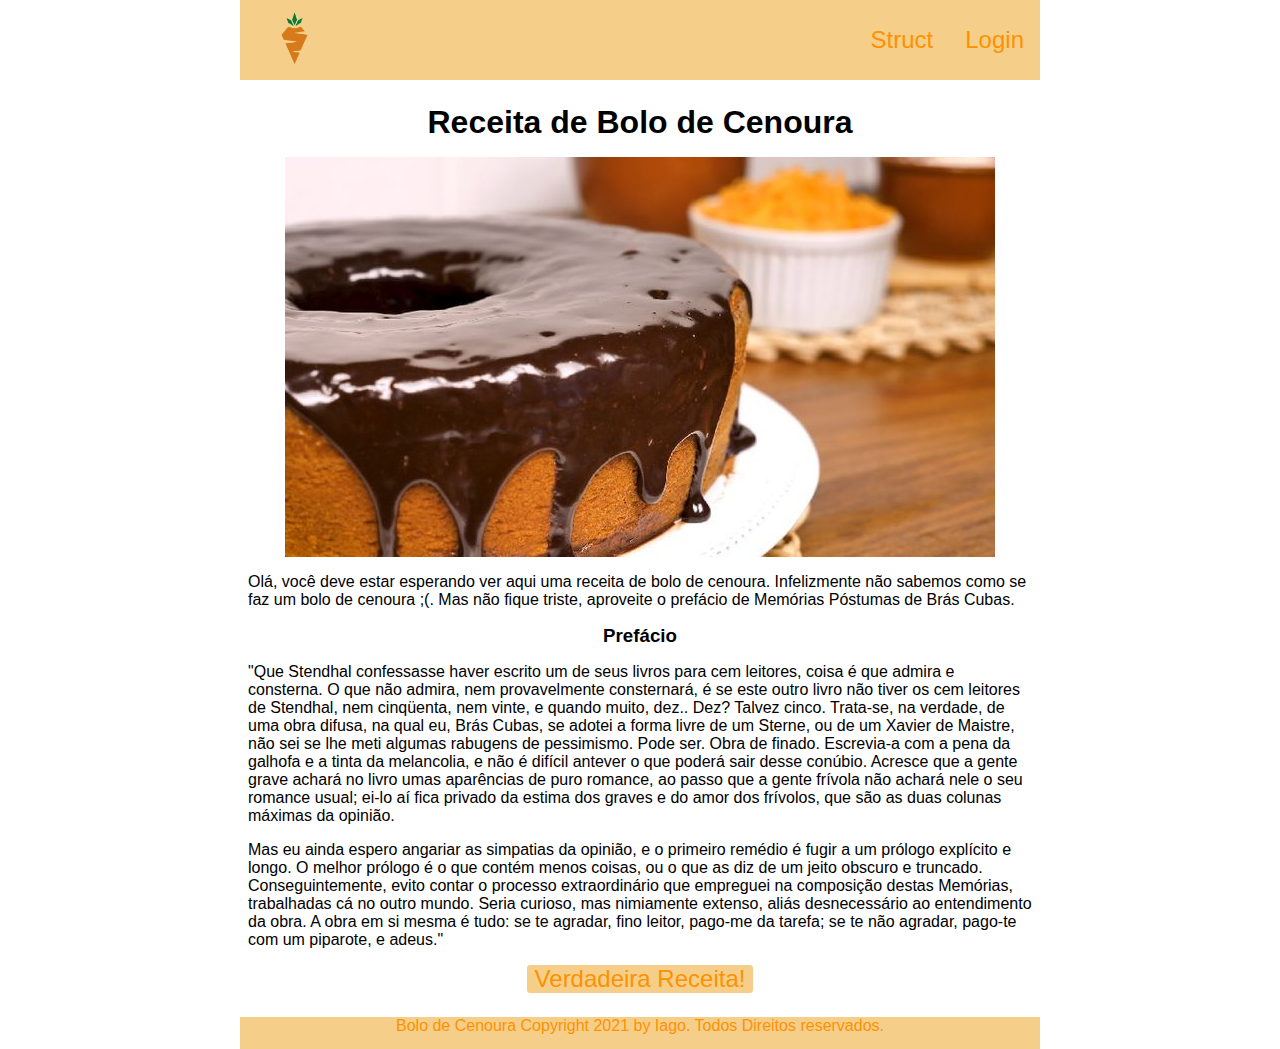
<file: index.html>
<!DOCTYPE html>
<html lang="pt-br">
<head>
  <link rel="stylesheet" href="index.css">
  <meta charset="UTF-8">
  <meta http-equiv="X-UA-Compatible" content="IE=edge">
  <meta name="viewport" content="width=device-width, initial-scale=1.0">
  <title>Bolo de cenoura</title>
</head>
<body>
  <header>
    <nav>
      <div class="left-content">
        <a href="index.html"><img src="./img/logo.png"></a>
      </div>
      <div class="right-content">
        <ul>
          <li><a href="http://www.struct.unb.br/" target="_blank">Struct</a></li>
          <li><a href="login.html">Login</a></li>
        </ul>
      </div>
    </nav>
  </header>

  <div class="container">
    <section class="receita">
      <h1>Receita de Bolo de Cenoura</h1>
      <img src="./img/bolo.jpg">
      <p>
            Olá, você deve estar esperando ver aqui uma receita de bolo de cenoura. Infelizmente não sabemos como se faz um bolo de cenoura ;(. Mas não fique triste, aproveite o prefácio de Memórias Póstumas de Brás Cubas.
      </p>
      <h3>Prefácio</h3>
      <p>
        "Que Stendhal confessasse haver escrito um de seus livros para cem leitores, coisa é que admira e
        consterna. O que não admira, nem provavelmente consternará, é se este outro livro não tiver os cem
        leitores de Stendhal, nem cinqüenta, nem vinte, e quando muito, dez.. Dez? Talvez cinco. Trata-se, na
        verdade, de uma obra difusa, na qual eu, Brás Cubas, se adotei a forma livre de um Sterne, ou de um
        Xavier de Maistre, não sei se lhe meti algumas rabugens de pessimismo. Pode ser. Obra de finado.
        Escrevia-a com a pena da galhofa e a tinta da melancolia, e não é difícil antever o que poderá sair desse
        conúbio. Acresce que a gente grave achará no livro umas aparências de puro romance, ao passo que a
        gente frívola não achará nele o seu romance usual; ei-lo aí fica privado da estima dos graves e do amor
        dos frívolos, que são as duas colunas máximas da opinião.
      </p>
      <p>
        Mas eu ainda espero angariar as simpatias da opinião, e o primeiro remédio é fugir a um prólogo explícito e longo. O
        melhor prólogo é o que contém menos coisas, ou o que as diz de um jeito obscuro e truncado. Conseguintemente, evito
        contar o processo extraordinário que empreguei na composição destas Memórias, trabalhadas cá no outro mundo. Seria
        curioso, mas nimiamente extenso, aliás desnecessário ao entendimento da obra. A obra em si mesma é tudo: se te agradar,
        fino leitor, pago-me da tarefa; se te não agradar, pago-te com um piparote, e adeus."
      </p>
      <button><a href="https://www.tudogostoso.com.br/receita/23-bolo-de-cenoura.html" target="_blank">Verdadeira Receita!</a></button>
    </section>

    <footer>
      <div class="footer-content">
        <a>Bolo de Cenoura Copyright 2021 by Iago. Todos Direitos reservados.</a>
      </div>
      
    </footer>
  </div>

  
</body>
</html>
</file>
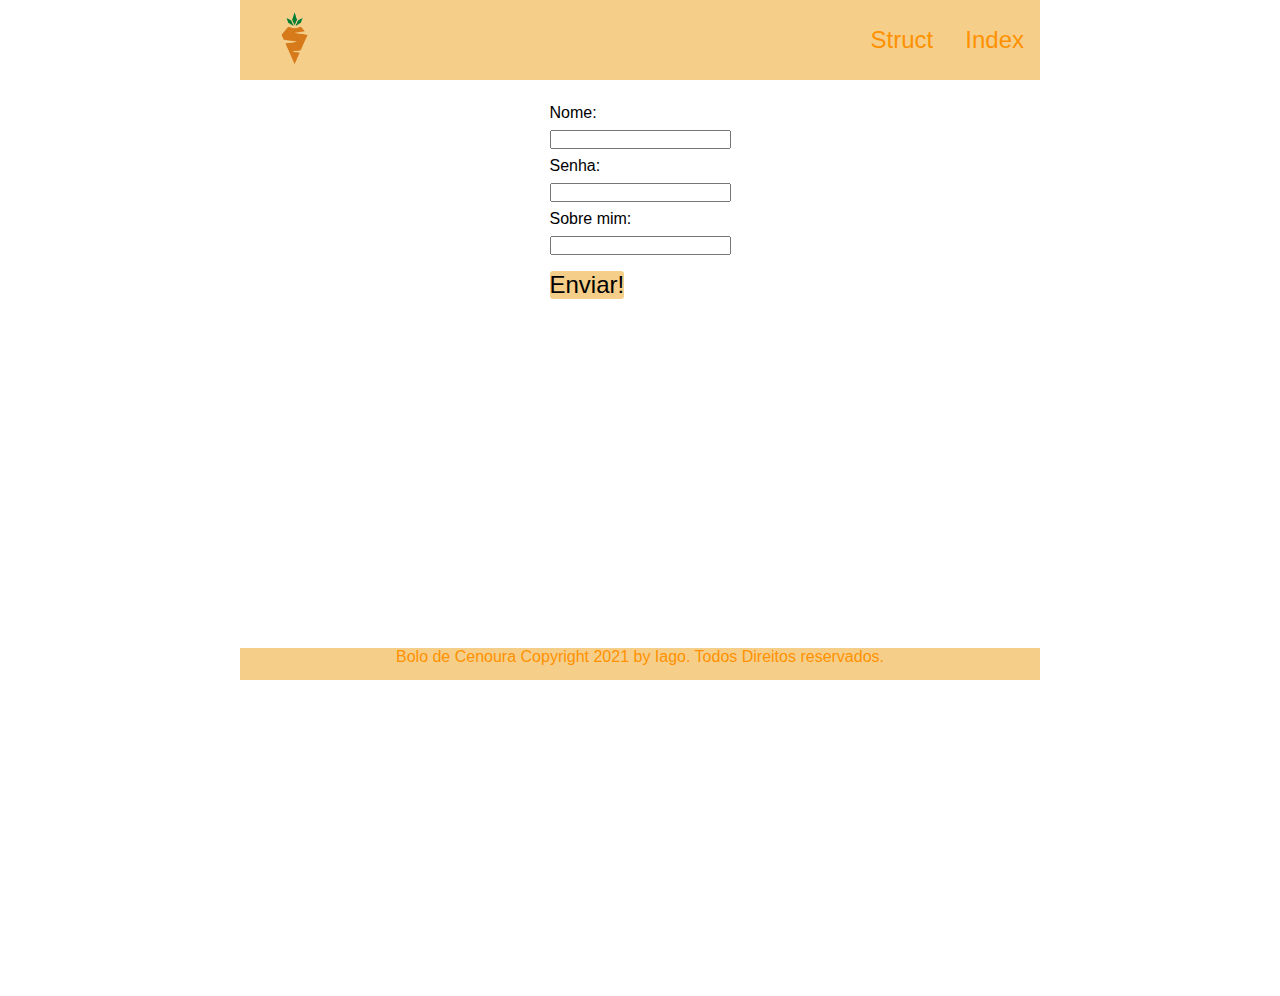
<file: login.html>
<!DOCTYPE html>
<html lang="pt-br">
<head>
  <link rel="stylesheet" href="index.css">
  <meta charset="UTF-8">
  <meta http-equiv="X-UA-Compatible" content="IE=edge">
  <meta name="viewport" content="width=device-width, initial-scale=1.0">
  <title>Login - Bolo de cenoura</title>
</head>
<body>
  <header>
    <nav>
      <div class="left-content">
        <a href="index.html"><img src="./img/logo.png"></a>
      </div>
      <div class="right-content">
        <ul>
          <li><a href="http://www.struct.unb.br/" target="_blank">Struct</a></li>
          <li><a href="index.html">Index</a></li>
        </ul>
      </div>
    </nav>
  </header>

  <section class="container">
    <section class="receita">
        <form>
          <label for="fname">Nome:</label><br>
          <input type="text" id="fname" name="fname"><br>
          <label for="psw">Senha:</label><br>
          <input type="password" id="psw" name="psw"><br>
          <label for="about">Sobre mim:</label><br>
          <input type="text" id="about" name="about"><br>
          <button type="submit">Enviar!</button><br>
        </form>
    </section>

    <footer>
      <div class="footer-content">
        <a>Bolo de Cenoura Copyright 2021 by Iago. Todos Direitos reservados.</a>
      </div> 
    </footer>
  </section>

  
</body>
</html>
</file>
<file: index.css>
* {
  margin: 0;
  padding: 0;
  font-family: sans-serif;
}
html {
  height: 100%;
}

body {
  display: flex;
  flex-direction: column;
}

header {
  display: flex;
  justify-content: center;
}

nav {
  position: fixed;
  display: flex;
  background-color: rgb(245, 207, 138);
  justify-content: space-between;
  height: 5rem;
  margin: 0;
  width: 50rem;
}

nav img{
  display: block;
  max-height: 5rem;
}

.right-content{
  display: flex;
  vertical-align: middle;
}

.right-content ul{
  list-style: none;
  display: flex;
  
  
}

.right-content ul li a{
  text-decoration: none;
  color: rgb(255, 145, 0);
  padding: 1rem;
  font-size: 1.5rem;
  display: table-cell;
  vertical-align: middle;
  border-radius: 5px;
  height: 3rem;
}

.right-content ul li a:hover{
  background-color:  rgba(247, 191, 88, 0.774);
}

.container {
  border: 1px;
  margin-top: 6rem;
  min-height: 100vh;
  display:flex;
  justify-content: center;
  flex-wrap: wrap;
}

.receita {

  width: 50rem;
  display:flex;
  justify-content: center;
  flex-wrap: wrap;
}

.receita *{
  margin: 0.5rem;
  max-width: 100%;
}

.receita button{
  background-color: rgb(245, 207, 138);
  border: none;
  border-radius: 3px;
  font-size: 1.5rem;
}



.receita button:hover{
  background-color: rgba(247, 191, 88, 0.774);
}

.receita button a{
  text-decoration: none;
  color: rgb(255, 145, 0);
}
footer {
  position: relative;
  display: flex;
  justify-content: center;
  margin-top: 1rem;
  margin-bottom: 0;
  bottom: 0;
  width: 100%;
}

.footer-content{
  background-color: rgb(245, 207, 138);
  width: 50rem;
  height: 2rem;
  color: rgb(255, 145, 0);
  text-align: center;
}
</file>
